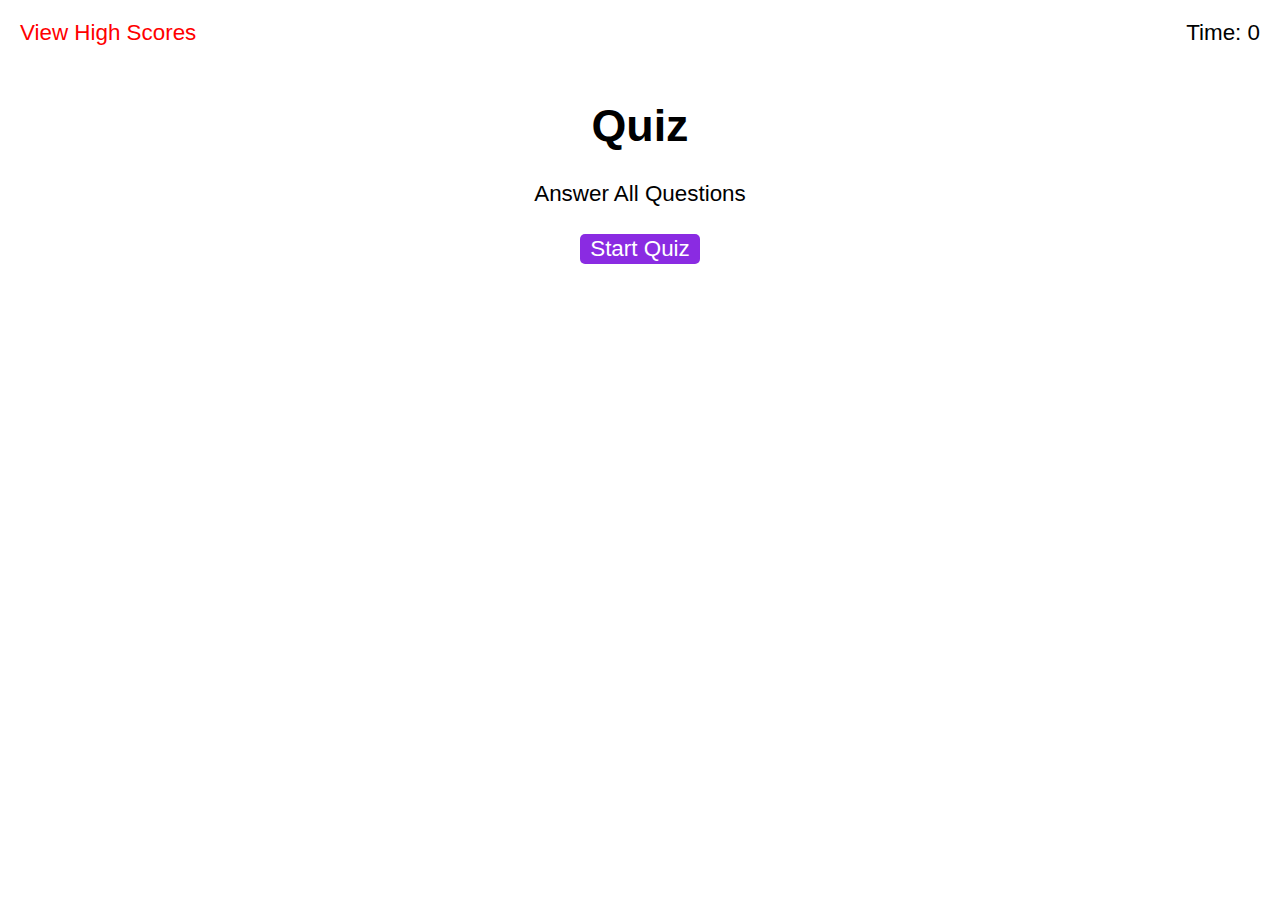
<file: index.html>
<!DOCTYPE html>
<html lang="en">
  <head>
    <title>Coding Quiz</title>
    <link rel="stylesheet" href="./assets/css/styles.css" />
  </head>
  <body>
    <div class="scores"><a href="highscores.html">View High Scores</a></div>
    <div class="timer">Time: <span id="time">0</span></div>
    <div class="wrapper">
      <div id="start-screen" class="start">
        <h1>Quiz</h1>
        <p>
          Answer All Questions
        </p>
        <button id="start">Start Quiz</button>
      </div>

      <div id="questions" class="hide">
        <h2 id="question-title"></h2>
        <div id="choices" class="choices"></div>
      </div>
      <div id="end-screen" class="hide">
        <h2>Finish</h2>
        <p>Score: <span id="final-score"></span>.</p>
        <p>
          Enter initials: <input type="text" id="initials" max="3" />
          <button id="submit">Submit</button>
        </p>
      </div>
      <div id="feedback" class="feedback hide"></div>
    </div>
    <script src="./assets/js/questions.js"></script>
    <script src="./assets/js/logic.js"></script>
  </body>
</html>
</file>
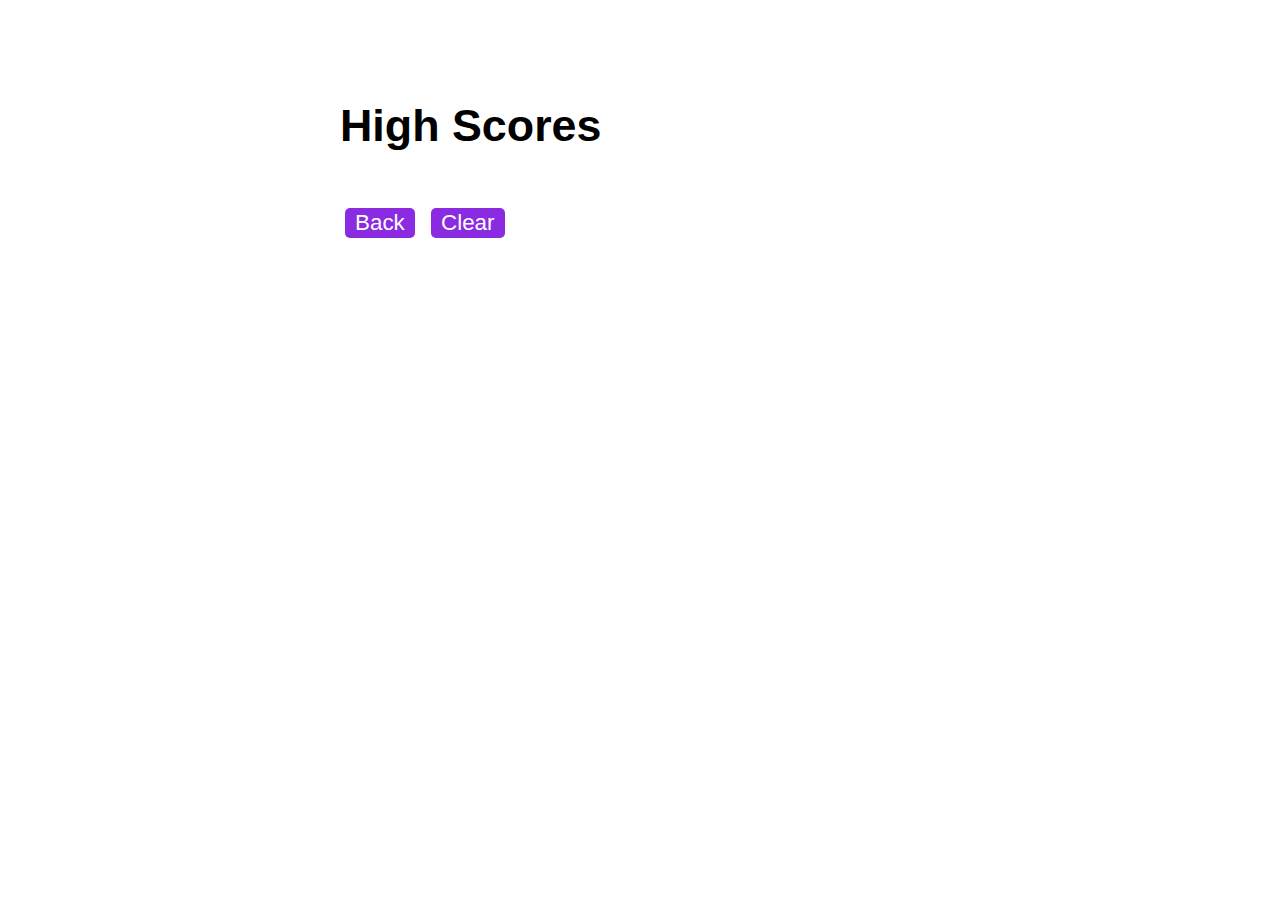
<file: highscores.html>
<!DOCTYPE html>
<html lang="en">
  <head>
    <title>High Scores</title>
    <link rel="stylesheet" href="./assets/css/styles.css" />
  </head>
  <body>
    <div class="wrapper">
      <h1>High Scores</h1>
      <ol id="highscores"></ol>
      <a href="index.html"><button>Back</button></a>
      <button id="clear">Clear</button>
    </div>
    <script src="./assets/js/scores.js"></script>
  </body>
</html>
</file>
<file: assets/css/styles.css>
body {
    font-family: Arial;
    font-size: 140%;
  }
  
  a {
    color: red;
    text-decoration: none;
    transition: color 0.2s;
  }
  
  a:hover {
    color: red;
  }
  
  button {
    display: inline-block;
    margin: 5px;
    cursor: pointer;
    font-size: 100%;
    background-color: blueviolet;
    border-radius: 5px;
    padding: 2px 10px;
    color: white;
    border: 0;
    transition: background-color 0.1s;
  }
  
  button:hover {
    background-color: blueviolet;
  }
  
  .choices button {
    display: block;
  }
  
  input[type="text"] {
    font-size: 120%;
  }
  
  ol {
    padding-left: 5px;
    max-height: 390px;
    overflow: auto;
  }
  
  li {
    padding: 10px;
    list-style: decimal inside none;
  }
  
  li:nth-child(odd) {
    background-color: #f3edfc;
  }
  
  .wrapper {
    margin: 100px auto 0 auto;
    max-width: 600px;
  }
  
  .hide {
    display: none;
  }
  
  .start {
    text-align: center;
  }
  
  .scores {
    position: absolute;
    top: 20px;
    left: 20px;
  }
  
  .feedback {
    font-style: italic;
    font-size: 130%;
    margin-top: 30px;
    padding-top: 15px;
    color: gray;
    border-top: 4px solid #ccc;
  }
  
  .timer {
    position: absolute;
    top: 20px;
    right: 20px;
  }
</file>
